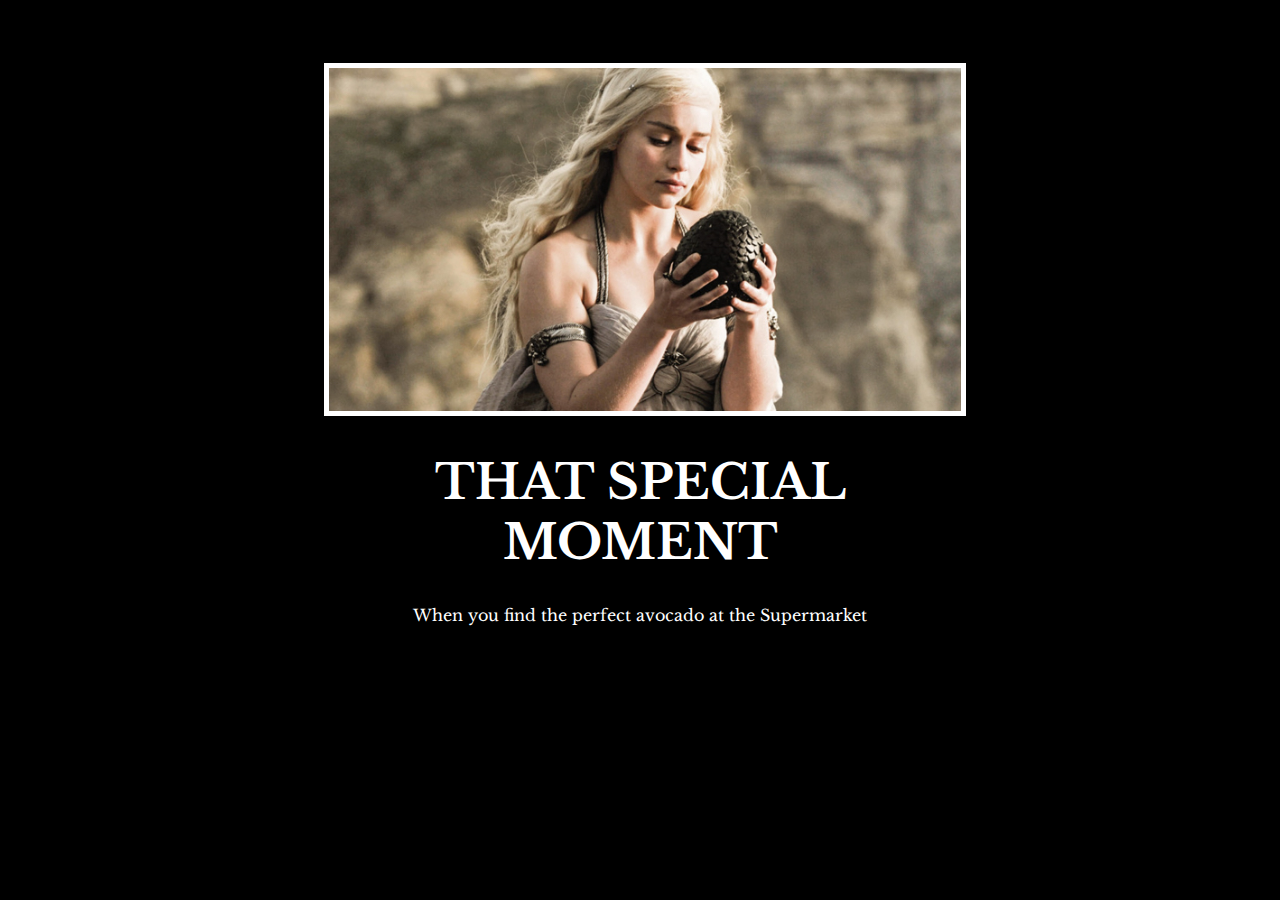
<file: cvp.html>
<!-- 
  TODO: Create a motivational post website.
Style it how ever you like. 
Look at the goal image for inspiration.
But it must have the following features:
1. The main h1 text should be using the Regular Libre Baskerville Font from Google Fonts:
  https://fonts.google.com/specimen/Libre+Baskerville
2. The text should be white and background black.
3. Add your own image into the images folder inside assets. It should have a 5px white border.
4. The text should be center aligned.
5. Create a div to contain the h1, p and img elements. Adjust the margins so that the image and text are centered on the page. 
  Hint: You horizontally center a div by giving it a width of 50% and a margin-left of 25%.
  Hint: Set the image to have a width of 100% so it fills the div. 
6. Read about the text-transform property on MDN docs to make the h1 uppercase with CSS.
  https://developer.mozilla.org/en-US/docs/Web/CSS/text-transform 
-->
<!DOCTYPE html>
<html lang="en">

<head>
  <meta charset="UTF-8">
  <title>Motivation Meme</title>
  <link rel="stylesheet" href="./cvp.css"/>
  <link rel="preconnect" href="https://fonts.googleapis.com">
 <link rel="preconnect" href="https://fonts.gstatic.com" crossorigin>
 <link href="https://fonts.googleapis.com/css2?family=Libre+Baskerville&display=swap" rel="stylesheet">

</head>
<body>
  <div class="poster">
  <img class="motivation-img" src="./assets/images/daenerys.jpeg" alt="daenerys with egg">

  <h1>that special moment</h1>
  <p>When you find the perfect avocado at the Supermarket</p>
</div>
</body>
</html>
</file>
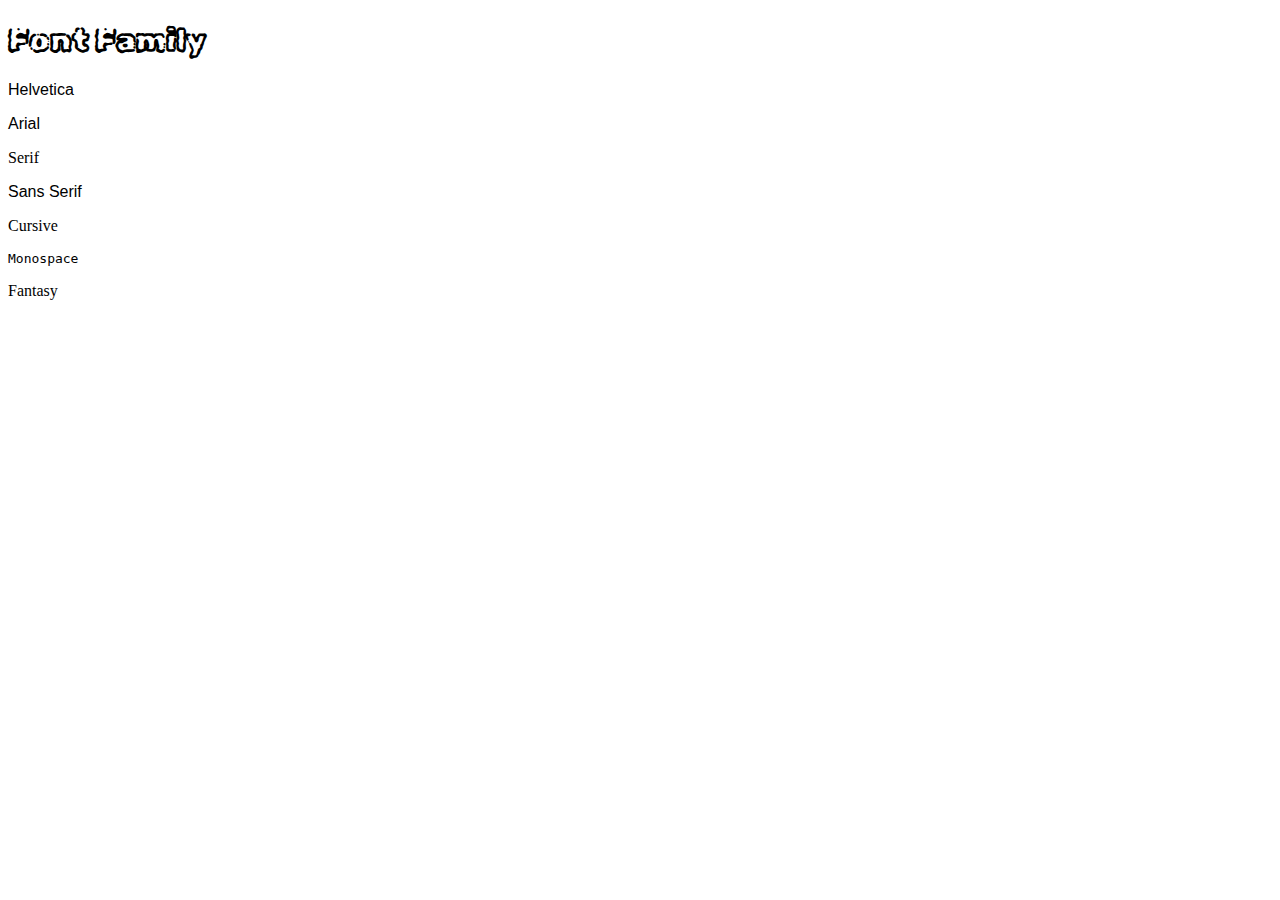
<file: font-family.html>
<!DOCTYPE html>
<html lang="en">

<head>
  <meta charset="UTF-8">
  <title>Font Family</title>
  <style>
    h1 {
      font-family: 'Roboto', sans-serif;
font-family: 'Rubik Burned', system-ui;
    }
    #helvetica {
      font-family: Helvetica, sans-serif;
    }

    #arial {
      font-family: Arial, sans-serif;
    }

    #serif {
      font-family: serif;
    }

    #sans-serif {
      font-family: sans-serif;
    }

    #cursive {
      font-family: cursive;
    }

    #monospace {
      font-family: monospace;
    }

    #fantasy {
      font-family: fantasy;
    }
  </style>
  <link rel="preconnect" href="https://fonts.googleapis.com">
  <link rel="preconnect" href="https://fonts.gstatic.com" crossorigin>
  <link href="https://fonts.googleapis.com/css2?family=Roboto&family=Rubik+Burned&display=swap" rel="stylesheet">
</head>

<body>
  <h1>Font Family</h1>
  <p id="helvetica">Helvetica</p>
  <p id="arial">Arial</p>
  <p id="serif">Serif</p>
  <p id="sans-serif">Sans Serif</p>
  <p id="cursive">Cursive</p>
  <p id="monospace">Monospace</p>
  <p id="fantasy">Fantasy</p>

</body>

</html>
</file>
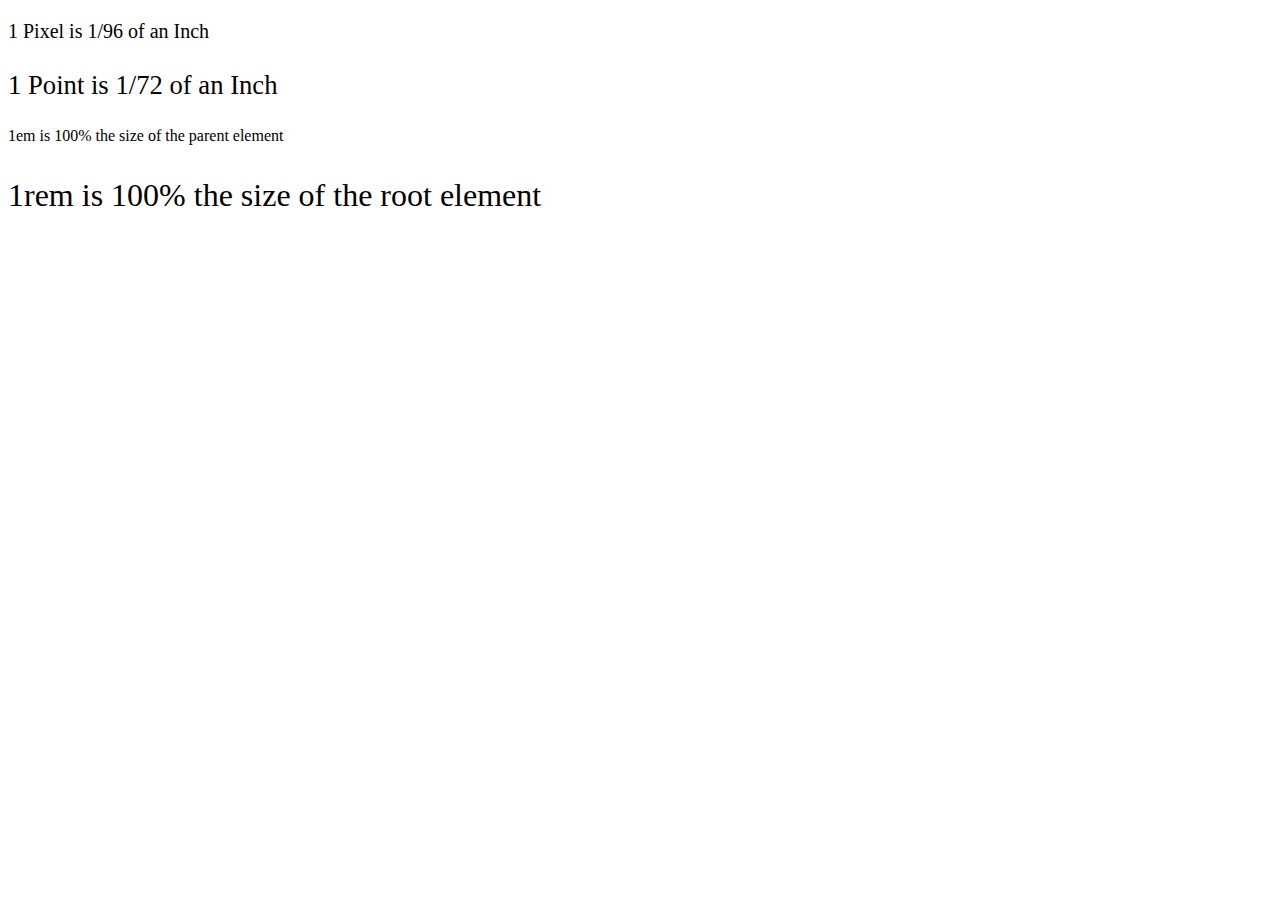
<file: font-size.html>
<!DOCTYPE html>

<head>
  <meta charset="UTF-8">
  <title>Font-Size</title>
  <style>
    #pixel {
      font-size: 20px;
    }

    #point {
      font-size: 20pt;
    }

    #em {
      font-size: 1em;
    }

    #rem {
      font-size: 1rem;
    }

    footer {
      font-size: 12pt;
    }

    html {
      font-size: xx-large;
    }
  </style>
</head>
<html lang="en">

<body>
  <p id="pixel">1 Pixel is 1/96 of an Inch</p>
  <p id="point">1 Point is 1/72 of an Inch</p>
  <footer>
    <p id="em">1em is 100% the size of the parent element</p>
    <p id="rem">1rem is 100% the size of the root element</p>
  </footer>
</body>

</html>
</file>
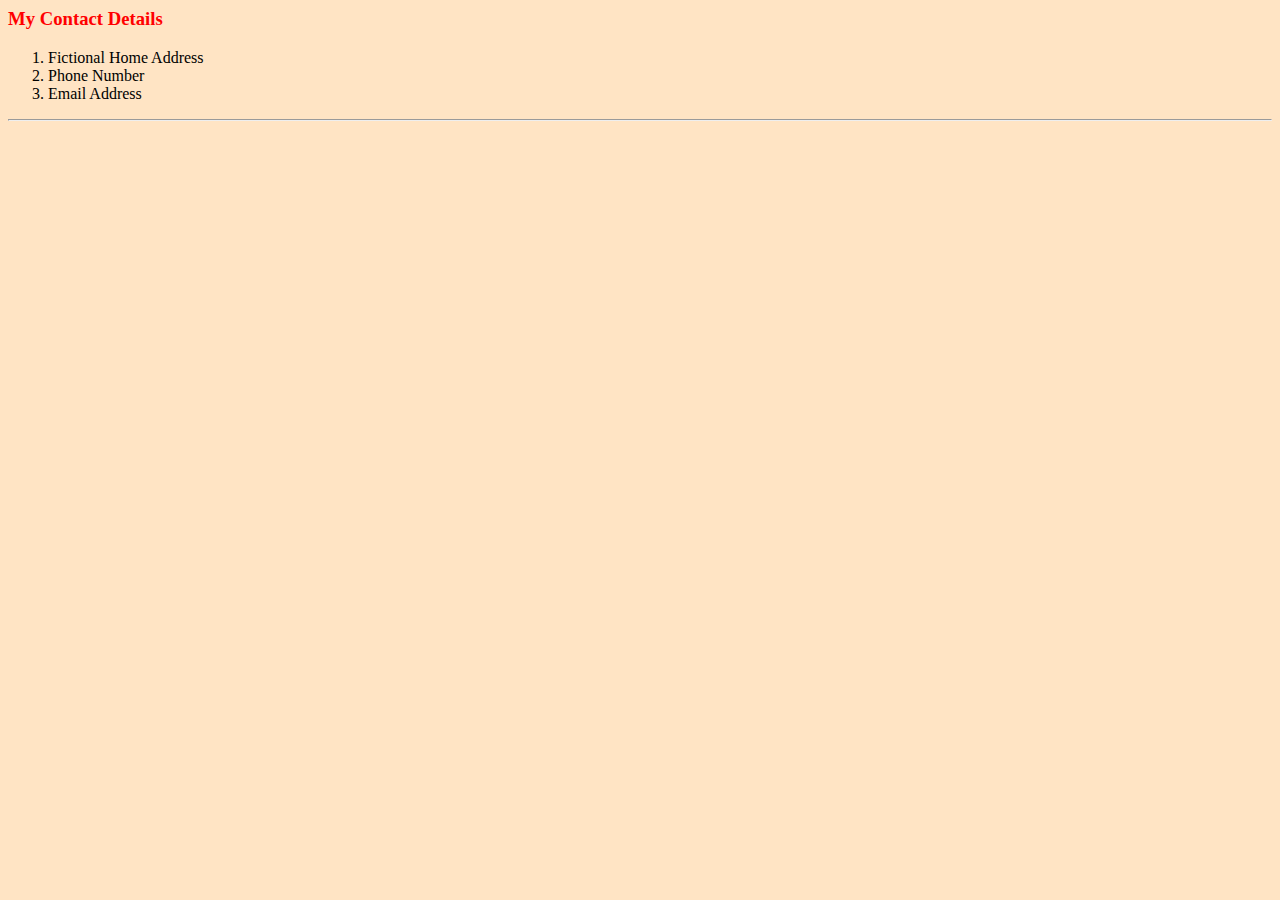
<file: mycontact.html>
<html><h3 style="color: red;">My Contact Details</h3>
<style>
    html {background-color: bisque;}
</style>
<ol>
    <li>Fictional Home Address</li>
    <li>Phone Number</li>
    <li>Email Address</li>
</ol>
</html>
<hr />
</file>
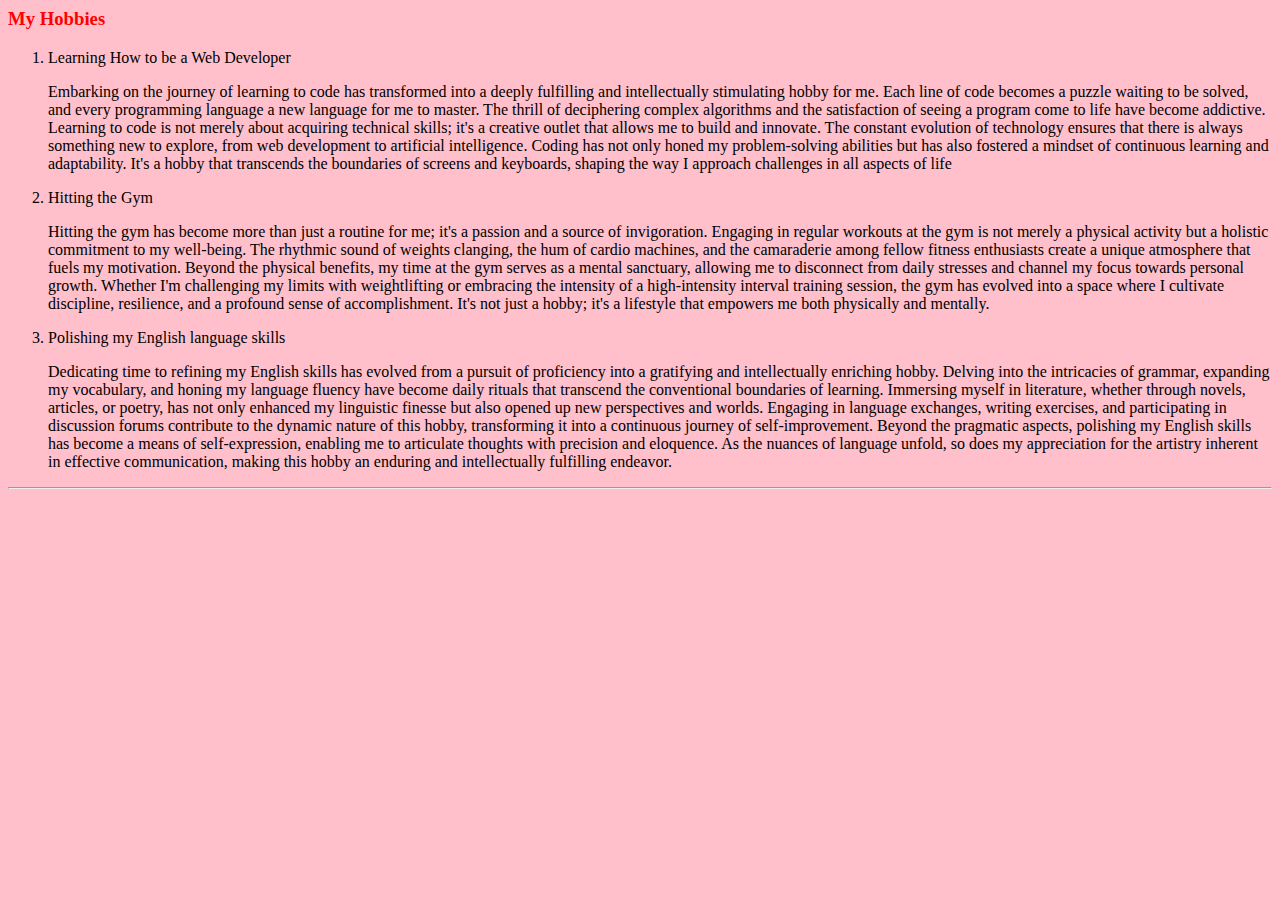
<file: myhobbies.html>
<html><h3 style="color: red;">My Hobbies</h3>
<style>
    html {background-color: pink;}
</style>
<ol>
    <li>Learning How to be a Web Developer</li>
    <p>Embarking on the journey of learning to code has transformed into a deeply fulfilling and intellectually stimulating hobby for me. Each line of code becomes a puzzle waiting to be solved, and every programming language a new language for me to master. The thrill of deciphering complex algorithms and the satisfaction of seeing a program come to life have become addictive. Learning to code is not merely about acquiring technical skills; it's a creative outlet that allows me to build and innovate. The constant evolution of technology ensures that there is always something new to explore, from web development to artificial intelligence. Coding has not only honed my problem-solving abilities but has also fostered a mindset of continuous learning and adaptability. It's a hobby that transcends the boundaries of screens and keyboards, shaping the way I approach challenges in all aspects of life</p>
    <li>Hitting the Gym</li>
    <p>Hitting the gym has become more than just a routine for me; it's a passion and a source of invigoration. Engaging in regular workouts at the gym is not merely a physical activity but a holistic commitment to my well-being. The rhythmic sound of weights clanging, the hum of cardio machines, and the camaraderie among fellow fitness enthusiasts create a unique atmosphere that fuels my motivation. Beyond the physical benefits, my time at the gym serves as a mental sanctuary, allowing me to disconnect from daily stresses and channel my focus towards personal growth. Whether I'm challenging my limits with weightlifting or embracing the intensity of a high-intensity interval training session, the gym has evolved into a space where I cultivate discipline, resilience, and a profound sense of accomplishment. It's not just a hobby; it's a lifestyle that empowers me both physically and mentally.</p>
    <li>Polishing my English language skills</li>
    <p>Dedicating time to refining my English skills has evolved from a pursuit of proficiency into a gratifying and intellectually enriching hobby. Delving into the intricacies of grammar, expanding my vocabulary, and honing my language fluency have become daily rituals that transcend the conventional boundaries of learning. Immersing myself in literature, whether through novels, articles, or poetry, has not only enhanced my linguistic finesse but also opened up new perspectives and worlds. Engaging in language exchanges, writing exercises, and participating in discussion forums contribute to the dynamic nature of this hobby, transforming it into a continuous journey of self-improvement. Beyond the pragmatic aspects, polishing my English skills has become a means of self-expression, enabling me to articulate thoughts with precision and eloquence. As the nuances of language unfold, so does my appreciation for the artistry inherent in effective communication, making this hobby an enduring and intellectually fulfilling endeavor.</p>
</ol>
</html>
<hr />
</file>
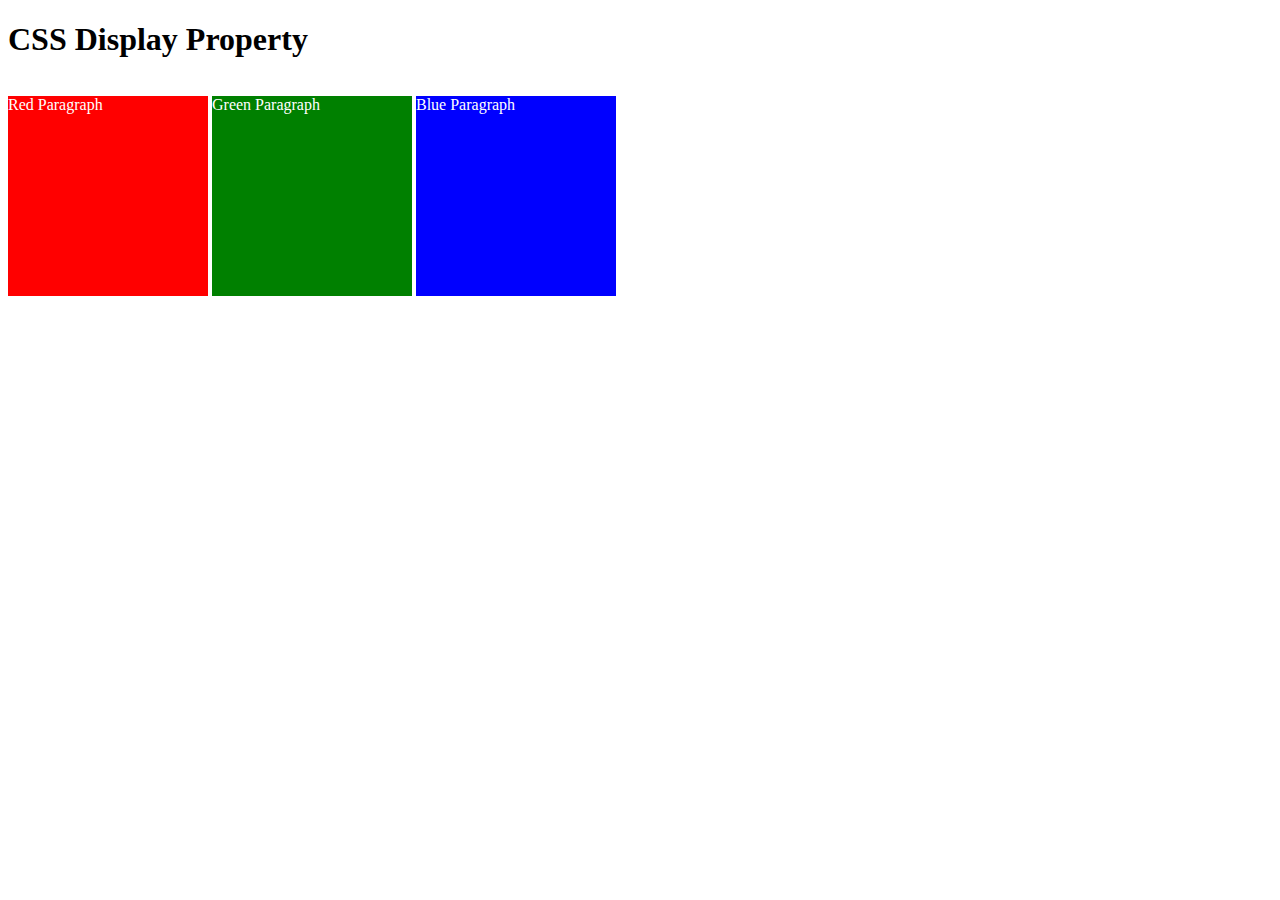
<file: solution1.html>
<!DOCTYPE html>
<html>

<head>
  <title>CSS Display Property Example</title>
  <style>
    p {
      color: white;
    }

    .red {
      display: inline-block;
      width: 200px;
      height: 200px;
      background-color: red;
    }

    .green {
      display: inline-block;
      width: 200px;
      height: 200px;
      background-color: green;
    }

    .blue {
      display: inline-block;
      width: 200px;
      height: 200px;
      background-color: blue;
    }
  </style>
</head>

<body>
  <h1>CSS Display Property</h1>
  <p class="red">Red Paragraph </p>
  <p class="green">Green Paragraph</p>
  <p class="blue">Blue Paragraph</p>


</body>

</html>
</file>
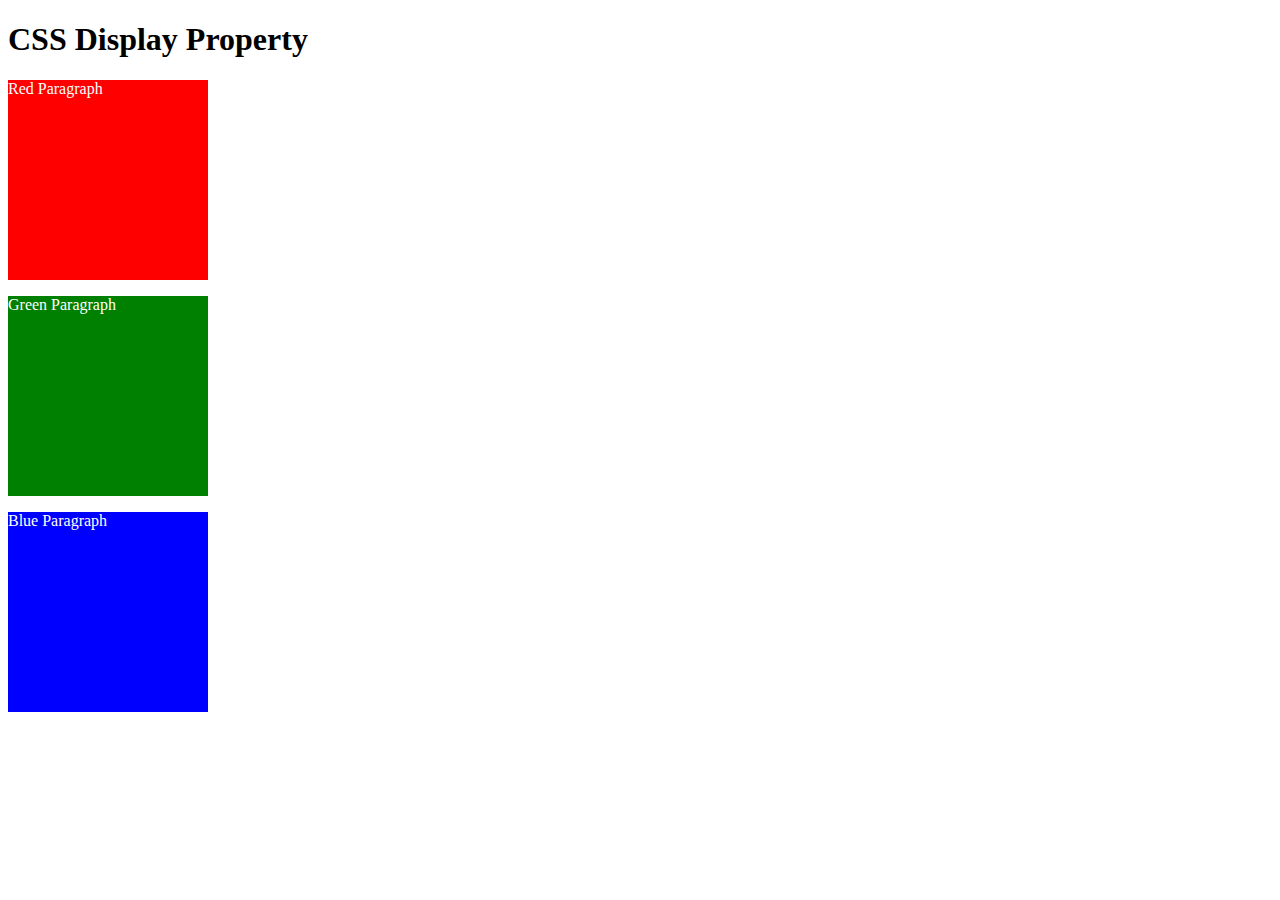
<file: solution2.html>
<!DOCTYPE html>
<html>

<head>
  <title>CSS Display Property Example</title>
  <style>
    p {
      color: white;
    }

    .red {
      display: block;
      width: 200px;
      height: 200px;
      background-color: red;
    }

    .green {
      display: block;
      width: 200px;
      height: 200px;
      background-color: green;
    }

    .blue {
      display: block;
      width: 200px;
      height: 200px;
      background-color: blue;
    }
  </style>
</head>

<body>
  <h1>CSS Display Property</h1>
  <p class="red">Red Paragraph </p>
  <p class="green">Green Paragraph</p>
  <p class="blue">Blue Paragraph</p>


</body>

</html>
</file>
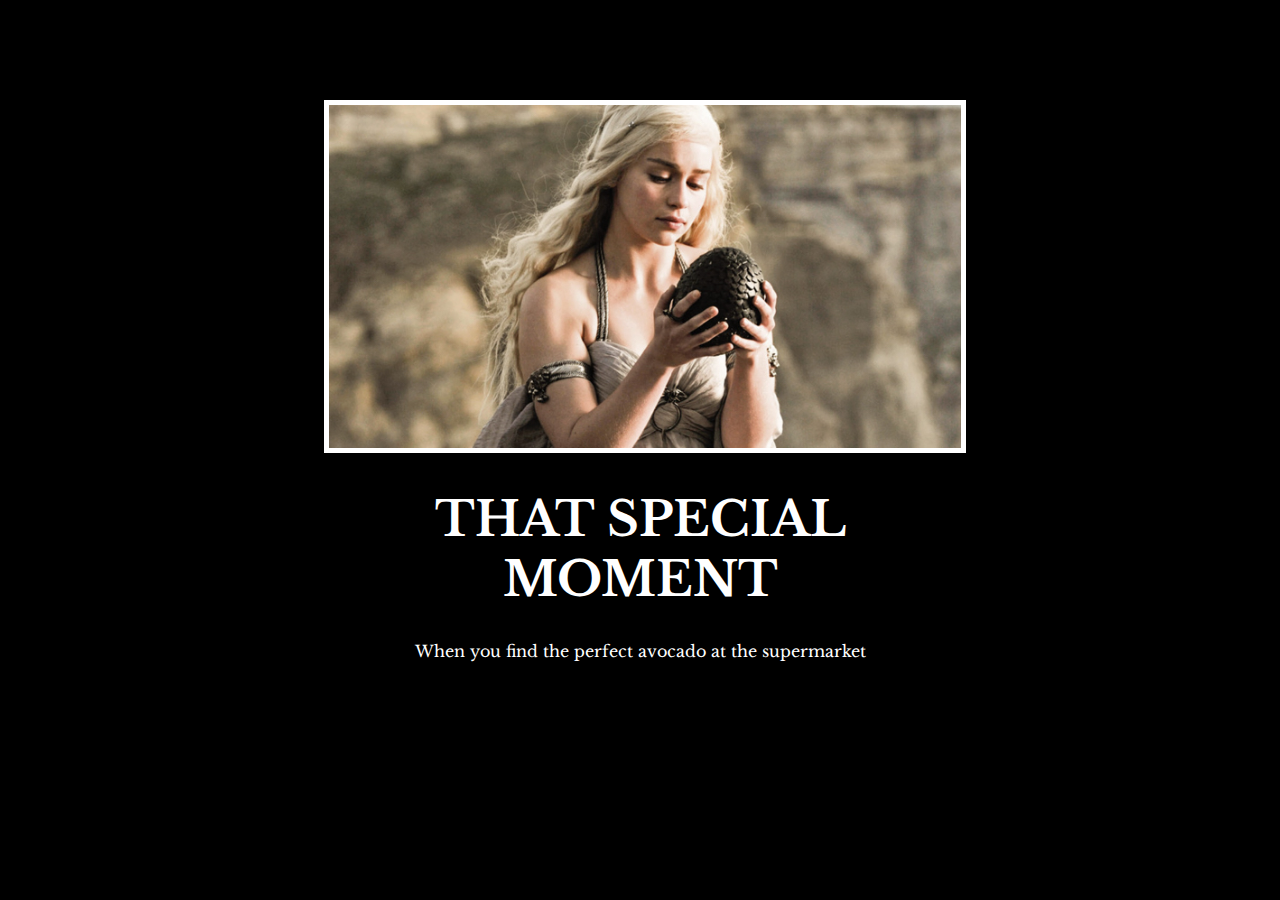
<file: solution/solution.html>
<!DOCTYPE html>
<html lang="en">

<head>
  <meta charset="UTF-8">
  <title>Motivation Meme</title>
  <link rel="stylesheet" href="./solution.css" />
  <link rel="preconnect" href="https://fonts.googleapis.com">
  <link rel="preconnect" href="https://fonts.gstatic.com" crossorigin>
  <link href="https://fonts.googleapis.com/css2?family=Libre+Baskerville&display=swap" rel="stylesheet">
</head>

<body>

  <div class="poster">
    <img class="motivation-img" src="./assets/images/daenerys.jpeg" src="daenerys with egg" />
    <h1>That Special Moment</h1>
    <p>When you find the perfect avocado at the supermarket</p>
  </div>
</body>

</html>
</file>
<file: cvp.css>
html {background-color: black;}
h1 {
    text-transform: uppercase;
    font-size: 3rem;
}

.poster {
    width: 50%;
    margin-left: 25%;
    margin-top: 5%;
    text-align: center;
    color: white;
    font-family: 'Libre Baskerville', serif;

}

.motivation-img {
    border: 5px solid white;
    width: 100%;

}
</file>
<file: solution/solution.css>
body {
  background-color: black;
}
h1 {
  text-transform: uppercase;
  font-size: 3rem;
}

.poster {
  width: 50%;
  margin-left: 25%;
  margin-top: 100px;
  color: white;
  font-family: "Libre Baskerville", serif;
  text-align: center;
}

.motivation-img {
  border: 5px solid white;
  width: 100%;
}
</file>
